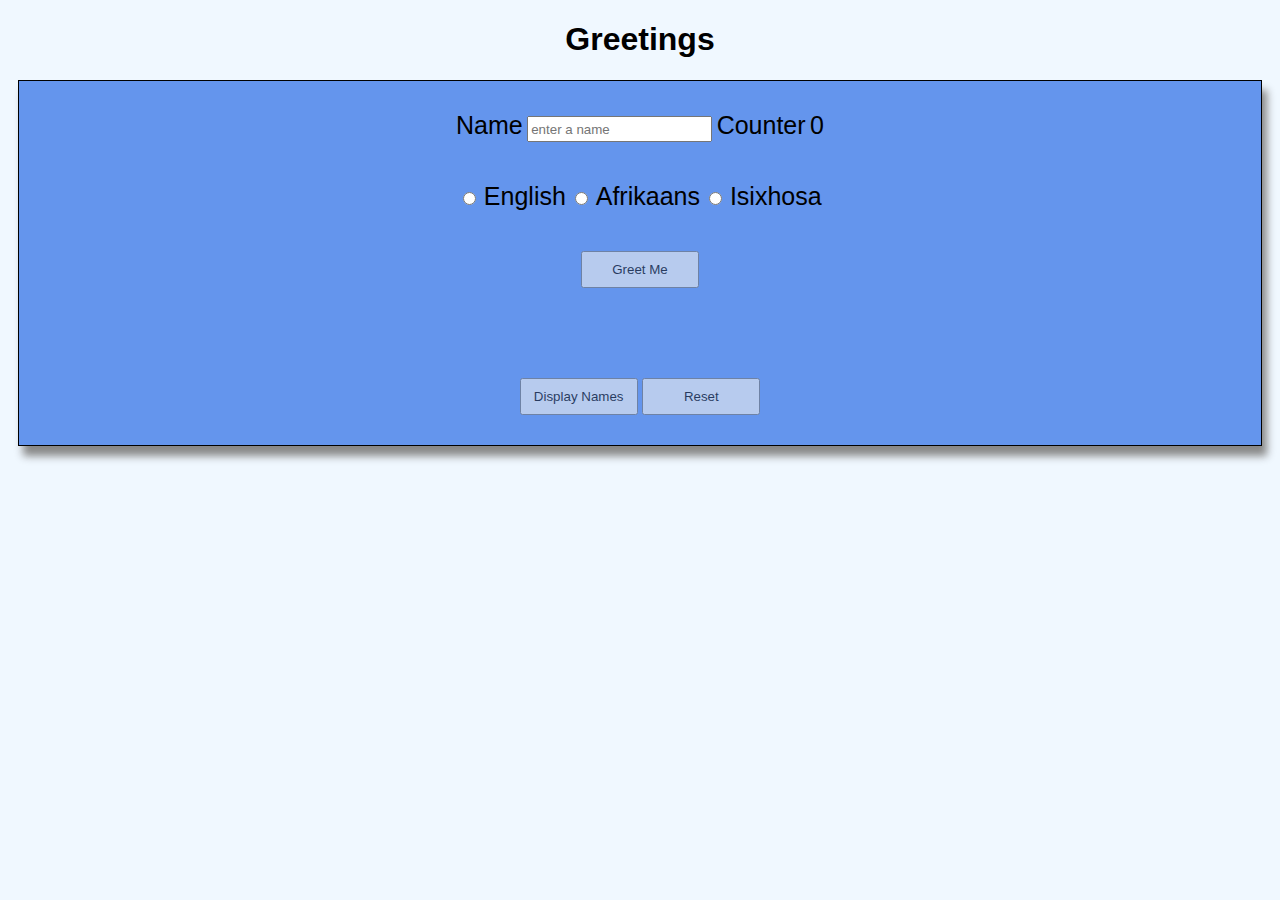
<file: index.html>
<!DOCTYPE html>
<html>
<head>
<title>Greet Exercise</title>
<link rel="stylesheet" href="greet.css">

</head>





 <body>

 <h1>Greetings</h1>
        
      


<div class="container">
<div class="column">
    <div class="row writename">
        <label for="">Name</label>
        <input type="text" name="" value="" placeholder="enter a name" class="greetSomeone" >

         <label>Counter</label>   <label class="totalGreeted"  >  0</label>
          </div>
</div>


<div class="column">
    <div class="row languages">
             <input type="radio" name="language" class="languageRadioBtn" value="english"> <span class="label-body">English</span>
             <input type="radio" name="language" class="languageRadioBtn" value="afrikaans"> <span class="label-body">Afrikaans</span>
             <input type="radio" name="language" class="languageRadioBtn" value="isixhosa"> <span class="label-body">Isixhosa</span>
            
          </div>
        </div>



<div class="column">
    <div class="row btnsection">
               
      <button class="button-primary enterBtn" type="button" name="button" >Greet Me</button>  <br>
      <span id="error"></span><br>
      <label class="message" ></label><br><br>
     
      <button class=" button-primary displayNamesBtn">Display Names</button>
      
      <button class="button-primary reset">Reset</button>
      <!-- <textarea id="myGreeting"></textarea> -->
          </div>
     </div> 

     <label id = "greetedNames"></label>
  </div>

<script src="./function/greet.js"></script>
<script src="./js/greetMe.js"></script>


</body>

</html>
</file>
<file: greet.css>
body {
    text-align: center;
    background: aliceblue;
    font-family: 'Franklin Gothic Medium', 'Arial Narrow', Arial, sans-serif;
}

.row.writename {
    padding: 20px;
}

.row.languages {
    padding: 20px;
}

.row.btnsection {
    padding: 20px;
}


.container {
    border: 1px solid;
    padding: 10px;
    box-shadow: 5px 10px 8px #888888;
    background-color: cornflowerblue;
    margin-left: 10px;
    margin-right: 10px;
}

button.button-primary.enterBtn {
    margin-bottom: 25px;
}

.message {
    margin-bottom: 20px;
}

input.greetSomeone {
    height: 20px;
    font-family: 'Franklin Gothic Medium', 'Arial Narrow', Arial, sans-serif;
}

button.button-primary {
    width: 10%;
    height: 37px;
    cursor:move;
    opacity: 0.6;
}

label {
    font-size: 25px;
    font-family: 'Franklin Gothic Medium', 'Arial Narrow', Arial, sans-serif;
}

span.label-body {
    font-size: 25px;
}


@media (max-width: 800px){

button.button-primary {
    width: 27%;
}

}
</file>
